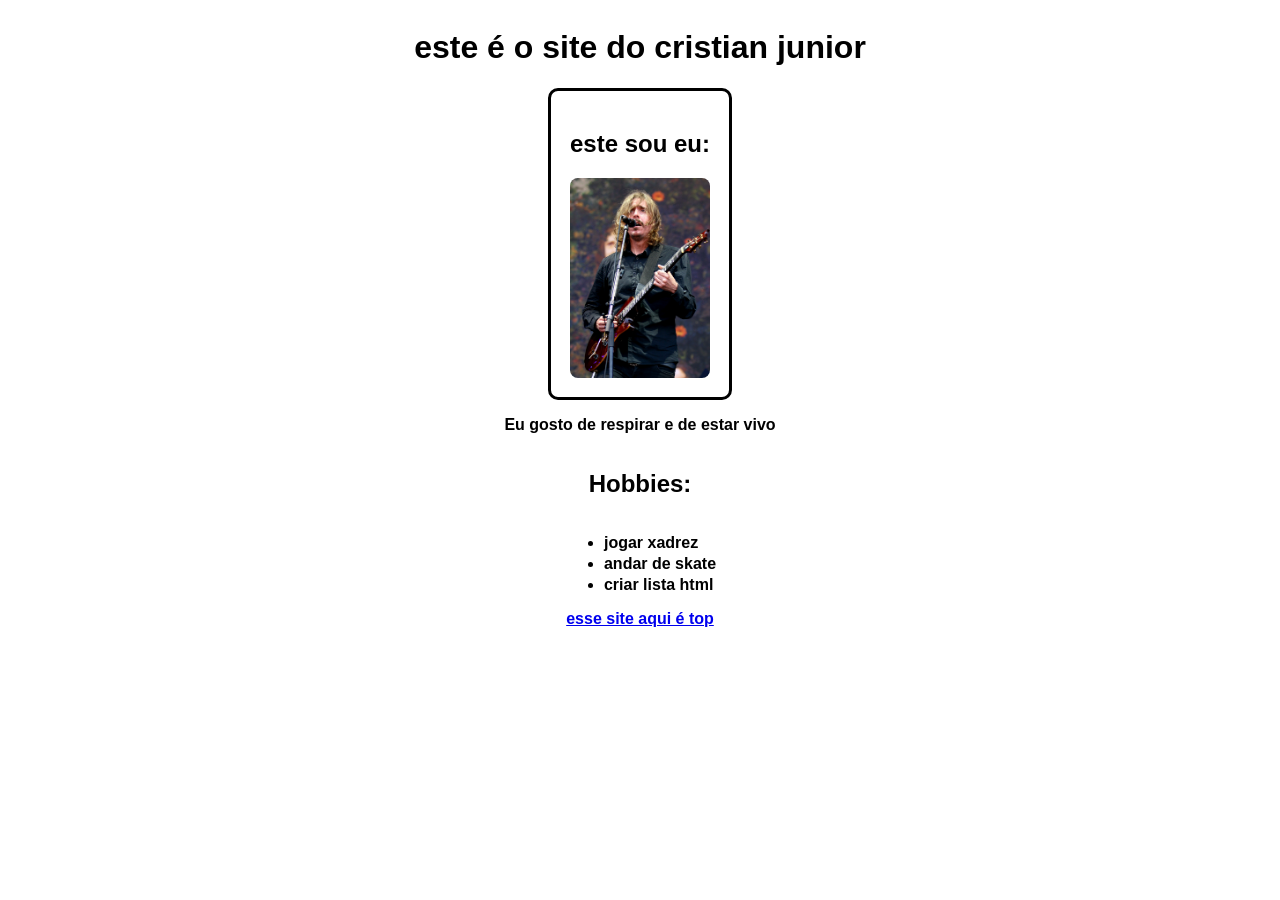
<file: index.html>
<!DOCTYPE html>
<html lang="en">
<head>
    <meta charset="UTF-8">
    <meta name="viewport" content="width=device-width, initial-scale=1.0">
    <title>Site do Cristo Junior</title>
    <link rel="stylesheet" href="style.css">
</head>
<body>
    <!-- <header>
        
    </header> -->
    <main>
        <h1>este é o site do cristian junior</h1>
        <div class="cristian">
            <h2>este sou eu: </h2>
            <img src="./imgs/mikaelFodao.jpeg" alt="esse sou eu" class="mikael">
        </div>
        <p>Eu gosto de respirar e de estar vivo</p>
        <h2>Hobbies:</h2>
        <ul>
            <li>jogar xadrez</li>
            <li>andar de skate</li>
            <li>criar lista html</li>
        </ul>
        <a href="path.html">esse site aqui é top</a>
    </main>
    <!-- <footer>

    </footer> -->
</body>
</html>
</file>
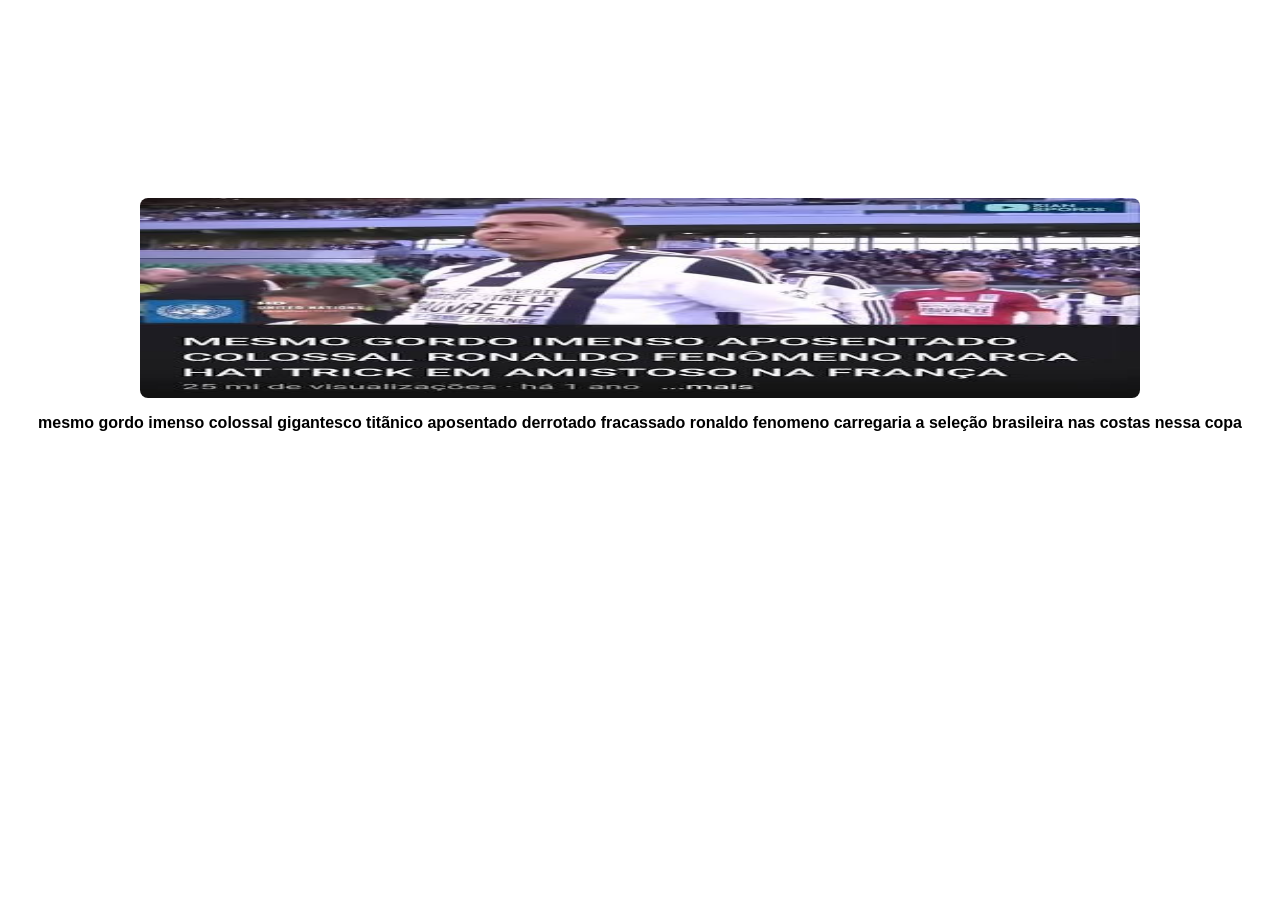
<file: path.html>
<!DOCTYPE html>
<html lang="en">
<head>
    <meta charset="UTF-8">
    <meta name="viewport" content="width=device-width, initial-scale=1.0">
    <title>site do fenomeno</title>
    <link rel="stylesheet" href="style.css">
</head>
<body>
    <main class="princ-fenomeno">
        <img src="./imgs/fenomeno.jpeg" alt="mesmo gordo imenso colossal gigantesco ronaldo fenomeno carregaria a seleção brasileira nas costas nessa copa" class="fenomeno">
        <p>mesmo gordo imenso colossal gigantesco titãnico aposentado derrotado fracassado ronaldo fenomeno carregaria a seleção brasileira nas costas nessa copa</p>
    </main>
</body>
</html>
</file>
<file: style.css>
.mikael {
    max-width: 200px;
    max-height: 200px;
    border-radius: 8px;
}

.fenomeno {
    width: 1000px;
    max-height: 200px;
    border-radius: 8px;
    margin-top: 15%;
}

main {
    display: flex;
    flex-direction: column;
    align-items: center;
    align-content: center;
    font-family: 'Arial', sans-serif;
    font-weight: bold;
}

.princ-fenomeno {
    display: flex;
    flex-direction: column;
    align-items: center;
    align-content: center;
    height: 100vh;
}

ul {
    display: flex;
    flex-direction: column;
    gap: 3px;
}

.cristian {
    display: flex;
    flex-direction: column;
    padding: 1.2rem;
    border: 3px solid black;
    border-radius: 10px;
}
</file>
